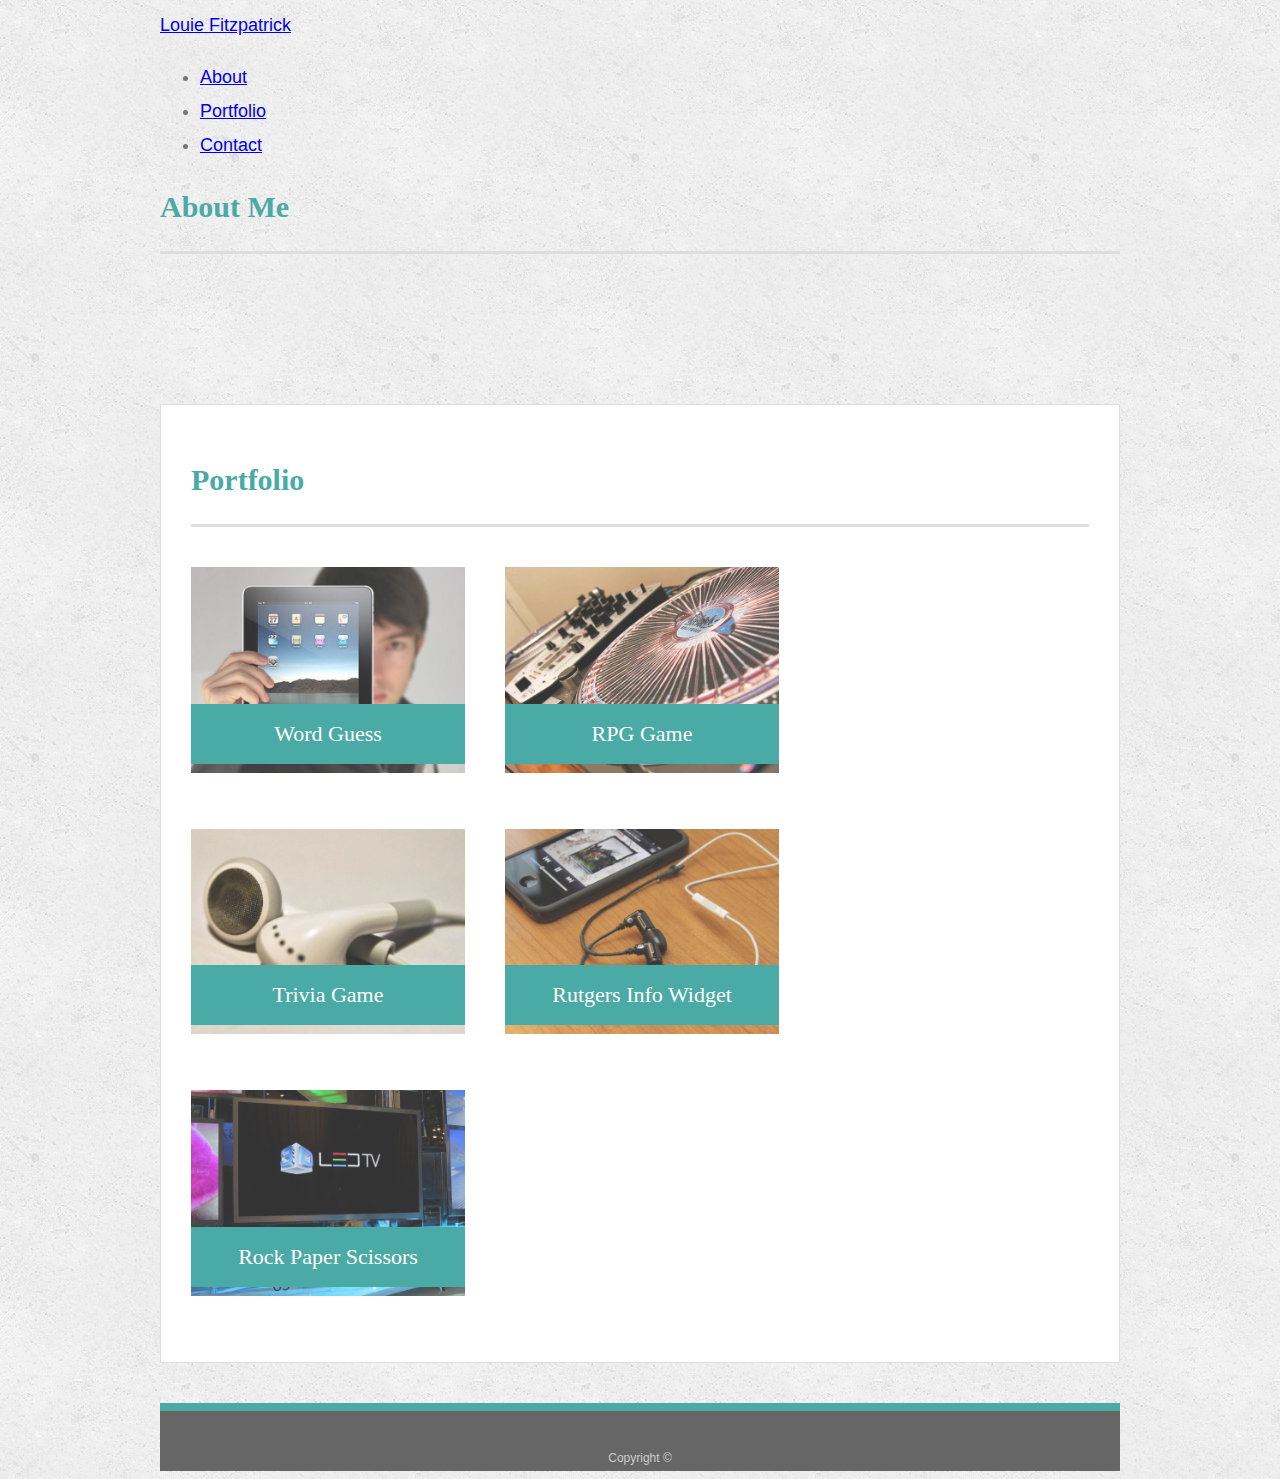
<file: portfolio.html>
<!DOCTYPE html>
<html lang="en">

<head>
    <meta charset="UTF-8">
    <meta name="viewport" content="width=device-width, initial-scale=1.0">
    <meta http-equiv="X-UA-Compatible" content="ie=edge">
    <title>Porfolio | Louie Fitzpatrick</title>

    <link rel="stylesheet" href="https://stackpath.bootstrapcdn.com/bootstrap/4.2.1/css/bootstrap.min.css" integrity="sha384-GJzZqFGwb1QTTN6wy59ffF1BuGJpLSa9DkKMp0DgiMDm4iYMj70gZWKYbI706tWS"
        crossorigin="anonymous">
    <link rel="stylesheet" href="assets/css/style.css">
</head>

<body>
    <div class="container bg-white">
        <div class="row justify-content-between">
            <div class="col-xs-12 col-sm-12 col-md-6 col-lg-6">
                <a href="index.html" class="btn btn-secondary btn-lg active" role="button" aria-pressed="true">Louie
                    Fitzpatrick</a>
            </div>
            <div class="col">
                <ul class="nav justify-content-end">
                    <li class="nav-item">
                        <a class="nav-link text-muted" href="index.html">About</a>
                    </li>
                    <li class="nav-item">
                        <a class="nav-link text-muted" href="portfolio.html">Portfolio</a>
                    </li>
                    <li class="nav-item">
                        <a class="nav-link text-muted" href="contact.html">Contact</a>
                    </li>
                </ul>
            </div>
        </div>


        <div class="row">
            <div class="col">
                <header>
                    <h1>About Me</h1>
                </header>
            </div>
        </div>
        <div id="main-container" class="container">
            <section class="main-section">
                <h1>Portfolio</h1>

                <div class="work">
                    <img src="assets/images/technics-q-c-640-480-1.jpg" alt="Word Guess">

                    <h3>Word Guess</h3>
                </div>
                <div class="work">
                    <img src="assets/images/technics-q-c-640-480-2.jpg" alt="RPG Game">

                    <h3>RPG Game</h3>
                </div>
                <div class="work">
                    <img src="assets/images/technics-q-c-640-480-5.jpg" alt="Trivia Game">

                    <h3>Trivia Game</h3>
                </div>
                <div class="work">
                    <img src="assets/images/technics-q-c-640-480-7.jpg" alt="Rutgers Info Widget">

                    <h3>Rutgers Info Widget</h3>
                </div>
                <div class="work">
                    <img src="assets/images/technics-q-c-640-480-9.jpg" alt="Rock Paper Scissors">

                    <h3>Rock Paper Scissors</h3>
                </div>

            </section>
            <footer>
                <div class="container">
                    Copyright &copy;
                </div>
            </footer>

        </div>
    </div>
</body>

</html>
</file>
<file: assets/css/style.css>
body {
  font-family: Arial, "Helvetica Neue", Helvetica, sans-serif;
  font-size: 18px;
  line-height: 34px;
  color: #777777;
  background: url("../images/concrete_seamless.png");
}

* {
  box-sizing: border-box;
}

/* general */

.container {
  width: 100%;
  max-width: 960px;
  margin: 0 auto;
  clear: both;
}

h1,
h2,
h3,
p {
  margin-bottom: 20px;
}

p:last-child {
  margin-bottom: 0;
}

h1,
h2,
h3 {
  font-family: Georgia, Times, "Times New Roman", serif;
  font-weight: 700;
  color: #4aaaa5;
}

h1 {
  padding-bottom: 20px;
  font-size: 30px;
  line-height: 49px;
  border-bottom: 3px solid #dddddd;
}

h2,
h3 {
  font-size: 22px;
}

/* header */

#masthead {
  position: fixed;
  z-index: 99;
  width: 100%;
  margin: 0 0 30px;
  overflow: auto;
  color: #ffffff;
  background: #ffffff;
  border-bottom: 2px solid #cccccc;
}

#logo {
  float: left;
  width: 250px;
  height: 90px;
  font-family: Georgia, Times, "Times New Roman", serif;
  font-size: 30px;
  font-weight: 700;
  line-height: 90px;
  color: #ffffff;
  text-align: center;
  text-decoration: none;
  background: #4aaaa5;
}

nav {
  float: right;
  margin-top: 25px;
}

nav a {
  display: inline-block;
  padding-left: 15px;
  margin-left: 15px;
  line-height: 18px;
  color: #999;
  text-decoration: none;
  border-left: 1px solid #efefef;
}

nav a:first-child {
  border-left: 0 none;
}

/* footer */

footer {
  padding: 30px 0;
  clear: both;
  font-size: 12px;
  color: #ffffff;
  color: #cccccc;
  text-align: center;
  background: #666666;
  border-top: 8px solid #4aaaa5;
  height: 50px;
}

h3, h2 {
  padding-bottom: 20px;
  margin-bottom: 15px;
  line-height: 22px;
  border-bottom: 2px solid #eeeeee;
}

/* main */

#main-container {
  padding-top: 130px;
  min-height: calc(100vh - 70px);
}

.main-section {
  float: left;
  width: 100%;
  max-width: 960px;
  padding: 30px;
  margin: 0 0 40px;
  background: #ffffff;
  border: 1px solid #dddddd;
}

/* portfolio page */

.work {
  position: relative;
  float: left;
  width: 274px;
  margin: 20px 0 25px;
  overflow: auto;
}

.work:nth-child(even) {
  margin-right: 40px;
}

.work img {
  width: 100%;
  border: 0 none;
  opacity: 0.8;
}

.work h3 {
  position: absolute;
  bottom: 20px;
  width: 100%;
  padding: 15px;
  margin-bottom: 0;
  font-weight: 300;
  line-height: 30px;
  color: #ffffff;
  text-align: center;
  background: #4aaaa5;
  border-bottom: 0;
}

.auth-image {
  float: left;
  width: 200px;
  height: auto;
  margin-top: 10px;
  margin-right: 25px;
}

/* contact page */

#contact-form ul {
  margin-bottom: 20px;
}

#contact-form li {
  margin-bottom: 10px;
}

label,
input[type=text],
input[type=email],
textarea {
  display: block;
  width: 100%;
}

input[type=text],
input[type=email],
textarea {
  height: 35px;
  padding: 0 10px;
  font-size: 14px;
  border: 1px solid #dddddd;
}

textarea {
  height: 200px;
}

input[type=submit] {
  padding: 10px 30px;
  font-size: 18px;
  color: #ffffff;
  cursor: pointer;
  background: #4aaaa5;
  border: 0 none;
}

.bg {
  background-image: url("assets/images/concrete_seamless.png");
  height: 100%;
  background-position: center;
  background-repeat: no-repeat;
  background-size: cover;
}
</file>
